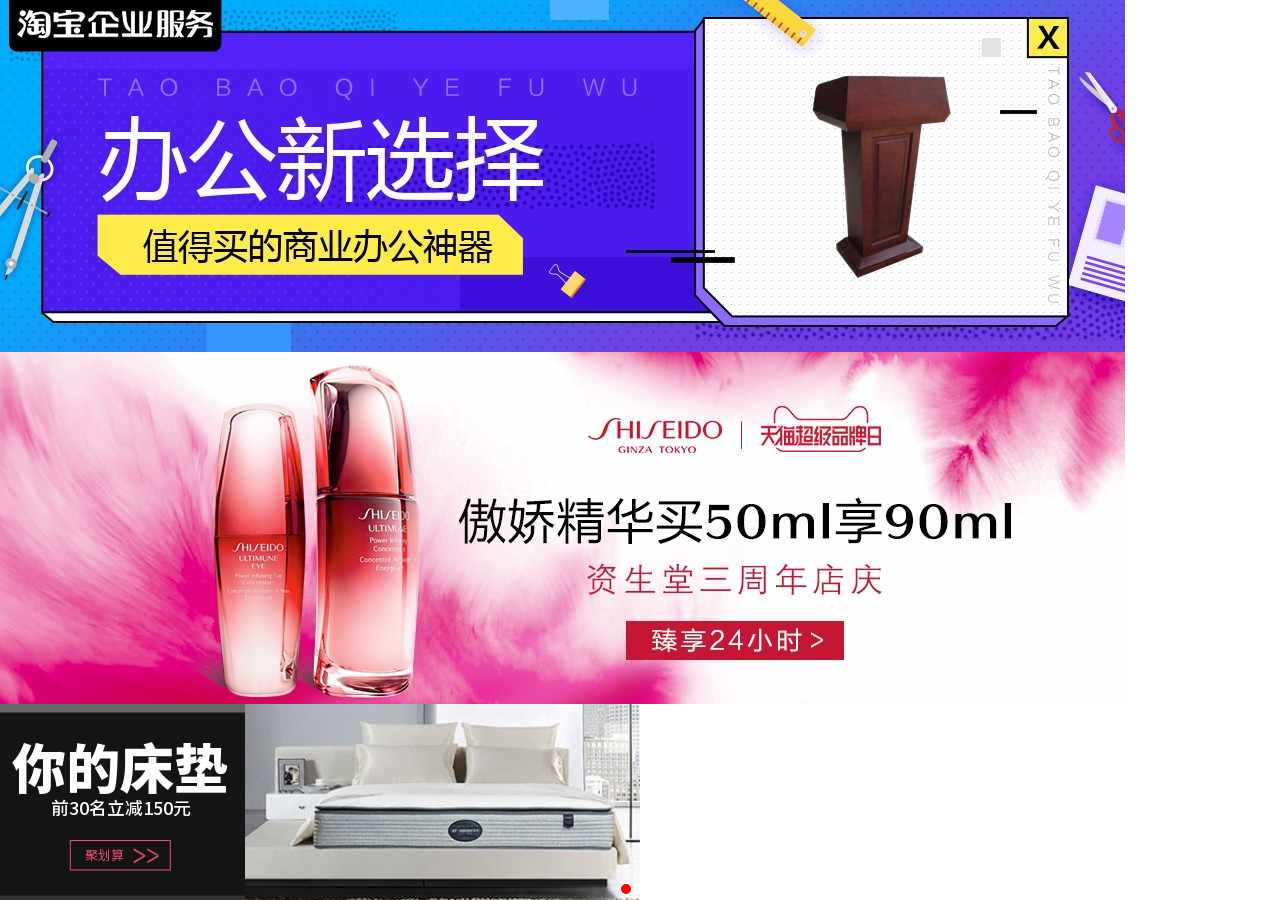
<file: _index.html>
<!DOCTYPE html>
<html lang="en">
<head>
    <meta charset="UTF-8">
    <meta name="viewport" content="width=device-width, initial-scale=1.0">
    <meta http-equiv="X-UA-Compatible" content="ie=edge">
    <title>Document</title>
    <style>
        body {
	margin: 0;
}	
ul {
	margin: 0;
	padding: 0;
	list-style: none;
}
img {
	vertical-align: top;
}
.wrap {
	position: relative;
	overflow: hidden;
}
.list {
	overflow: hidden;
}
.list li {
	float: left;
}
.list img {
	width: 100%;
}
.nav {
	position: absolute;
	left: 0;
	right: 0;
	bottom: 10px;
	text-align: center;
	height: 10px;
}
.nav a {
	vertical-align: top;
	display: inline-block;
	width: 10px;
	height: 10px;
	border-radius: 5px;
	background: #fff;
    transition: backgroundColor 2s;
}
a.focus{
    background-color: red;
}
.page{
    position: relative;
    overflow: hidden;
    height: 100%;
}
html,body{
    height: 100%;
}
.lists li {
    font: 16px/34px "宋体";
    border-bottom: 1px solid #000;
}
.header{
    display: none;
}
.header.show{
    display: block;
}
    </style>

</head>
<body>
    <div class="page">
        <div class="scroll">
                <header class="header ">加载中。。。</header>
                <div class="wrap">
                        <ul class="list">
                            <li>
                                <a href="#">
                                    <img src="img/1.jpg">
                                </a>
                            </li>
                            <li>
                                <a href="#">
                                    <img src="img/2.jpg">
                                </a>
                            </li>
                            <li>
                                <a href="#">
                                    <img src="img/3.jpg">
                                </a>
                            </li>
                        </ul>
                        <nav class="nav">
                            <a href="javascript:;" class='focus'></a>
                            <a href="javascript:;"></a>
                            <a href="javascript:;"></a>
                        </nav>
                </div>
                <ul class="lists"></ul>
                <footer class="footer">正在加载更多数据……</footer>
        </div>
    </div>
    <script src='./tween.js'></script>
    <script type="text/javascript" src="./utils.js"></script>
    
</body>
</html>
<script>
    var list = document.querySelector('.list');
    var scroll = document.querySelector('.scroll');
    css(scroll,'translateX',0)
    css(scroll,'translateY',0)
    css(scroll,'translateZ',0)
    var lists = document.querySelector('.lists');
    var page = document.querySelector('.page');
    var header = document.querySelector('.header');
    (function(window, document) {
        
        var str = '';
        for (var i =0;i<100;i++){
            str += "<li>" + i + "</li>"
        }
        lists.innerHTML = str;
        var silder = new Silder({
            el:list,
        });
    })(window, document);
    var begin = 100 ;
    var number = 40;
    var size = 1; 
    
    function create(){
        var start = begin + ( size - 1 )*number
        var li = "";
        for( var i = start ;i < begin + number*size; i ++ ){
            li += "<li>"  + i + "</li>"
        }
        
        lists.innerHTML += li;
        size++;
    }
    (function(window, document) {
        
        var options = {
            el:scroll,
            axis:'y',
            backOut:'out',
            hasBar:true,
            start:function(){
               
            },
            move:function(){
                var now = css(scroll,'translateY');
              
                if(now > 0 ){
                    header.className = 'header show'
                }	
            },
            end:function(){
            
            },
            over:function(){
               setTimeout(() => {
                header.className = 'header'
               }, 2000);
                var now = css(scroll,'translateY');
                var min = page.clientHeight - lists.offsetHeight;
                if(now <= (min - 100)){
                    clearTimeout( this.timer )
                    this.timer = setTimeout(function(){
                        create();
                    },500);
                    
                }	
            },
        }
    var swiper = new Swiper(  options )
   console.log(swiper);
    })(window, document);
</script>
</file>
